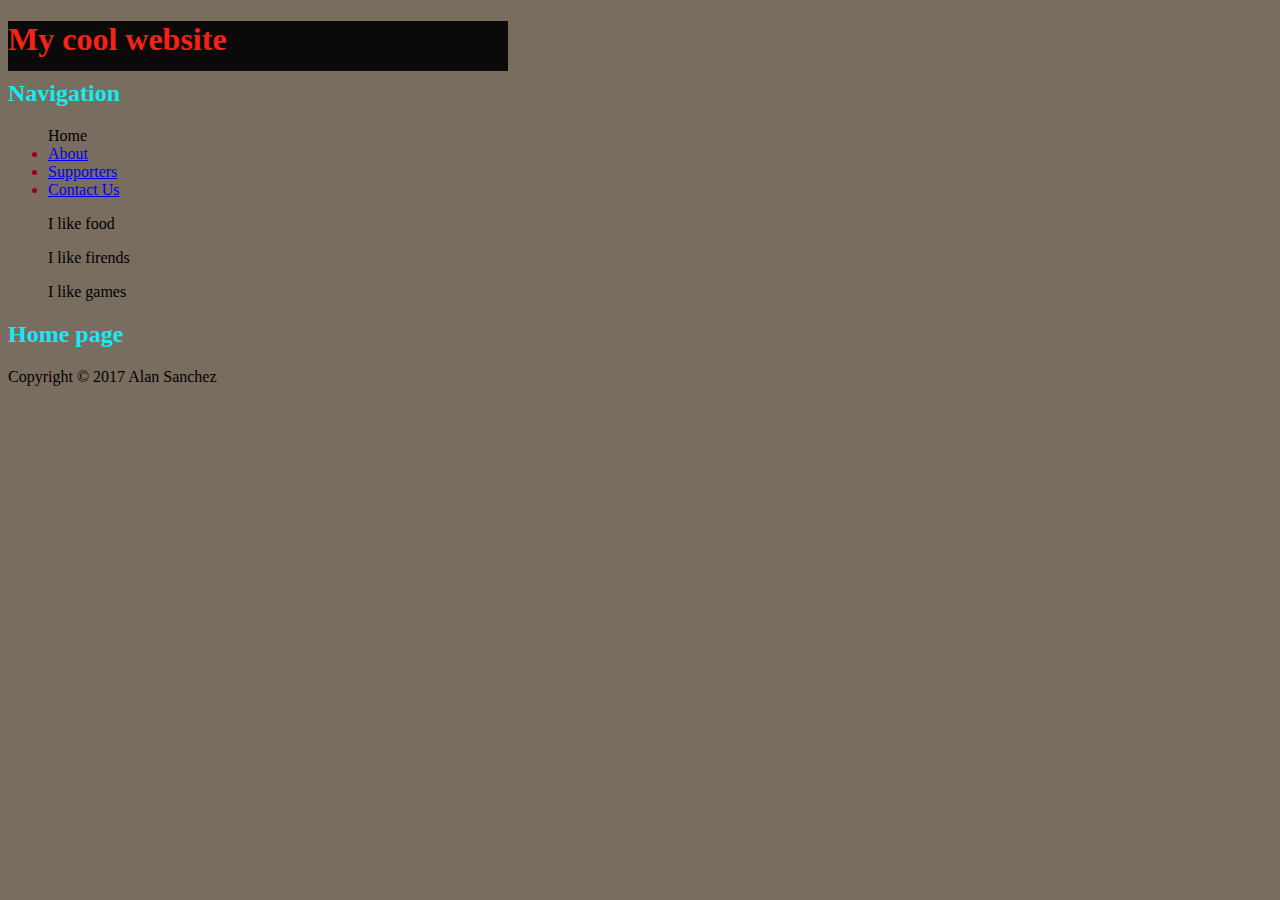
<file: index.html>
<!DOCTYPE html>
<html>
<head>

	<title>My Website</title>
<link rel="stylesheet" type="text/css" href="css/SecondCSSTest.css"/>
</head>
<body>
	<div id="container">
		<div id="header">
			<h1>My cool website</h1>
			<div id="Content">
				<div id="Nav">
					<h2>Navigation</h2>
					<ul>
						<oi>Home</li>
						<li><a href="about.html"/>About</a></li>
						<li><a href="https://www.linkedin.com/in/j-alex-villasenor">  Supporters</li>
						<li><a href="https://www.youtube.com/">Contact Us</a></li>
						<p> I like food </p>
						<p>I like firends</p>
						<p>I like games</p>
					</ul>
				<div id="Main">
					<h2>Home page</h2>
					<div id="footer">
					Copyright &copy; 2017 Alan Sanchez
</body>
</html>
</file>
<file: Fourth Website/index.html>
<DOCTYPE html>
<!DOCTYPE html>
<html>

<head>
	<link rel="stylesheet" type="text/css" href="css/css.css"/>
	<link rel="stylesheet" type="text/css" href="css/bootstrap.css">
		<title>Websites4days</title>
</head>
<body>
	<div class="body">
		<div id="navbar">
			<div id="Home-Side"
				<a href="https://www.google.com/" class="Home-Button">Click</a>
			</div>
	</div>
</body>
</html>
</file>
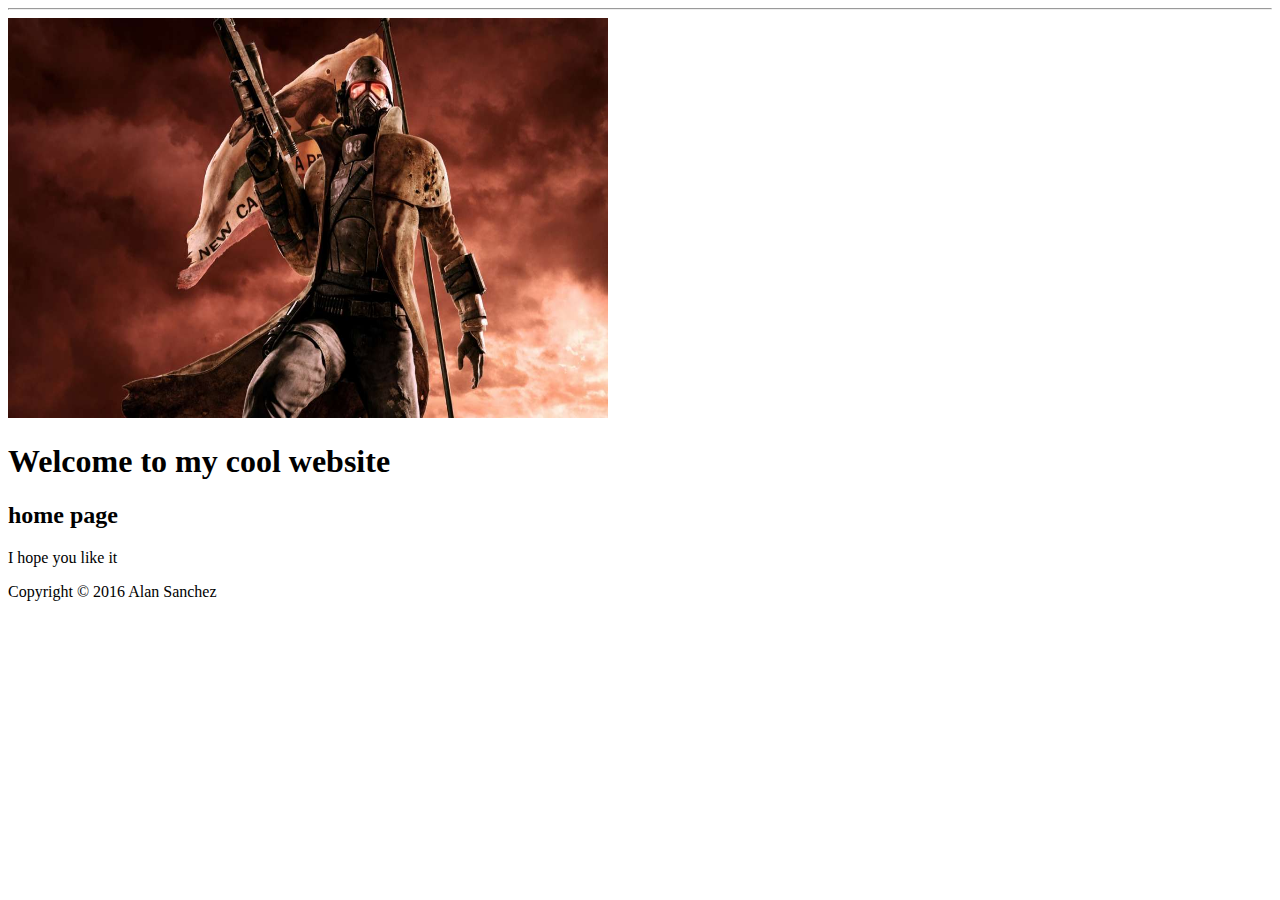
<file: Second.html>
<!DOCTYPE HTML>

<html>
		<head>
				<Title> Second Website </Title>
				<hr/>
		</head>
		<body>
			<img src="Images/New Vegas.jpg" width="600" height="400" alt="cool guy" />
			<div id="Header">
					<h1>Welcome to my <span class="red"> cool</span> website</h1>	
			</div>
			<div class="my-class">
				<h2 class="my-class">home page</h2>
				<p>I hope you like it</p>
			</div>
			<div class="my-other-class">
				Copyright &copy; 2016 Alan Sanchez
			</div>
		</body>
</html>
</file>
<file: css/SecondCSSTest.css>
h1{
	color: #F62217;
}
h2{
	color: #16EAF5;
}
#header{
	background-color: #0C090A;
	width: 500px;
	height: 50px
}
li{
	color: #990012
}
body{
	background-color: #786D5F;
}
</file>
<file: Fourth Website/css/css.css>
a:link {
    color: black;
}
a:visited {
	color: black;
}
.Home-Button { 
    background-color: #4CAF50;
    border: none;
    color: white;
    padding: 15px 32px;
    text-align: center;
    text-decoration: none;
    display: inline-block;
    font-size: 16px;
    margin: 4px 2px;
    cursor: pointer;
}
</file>
